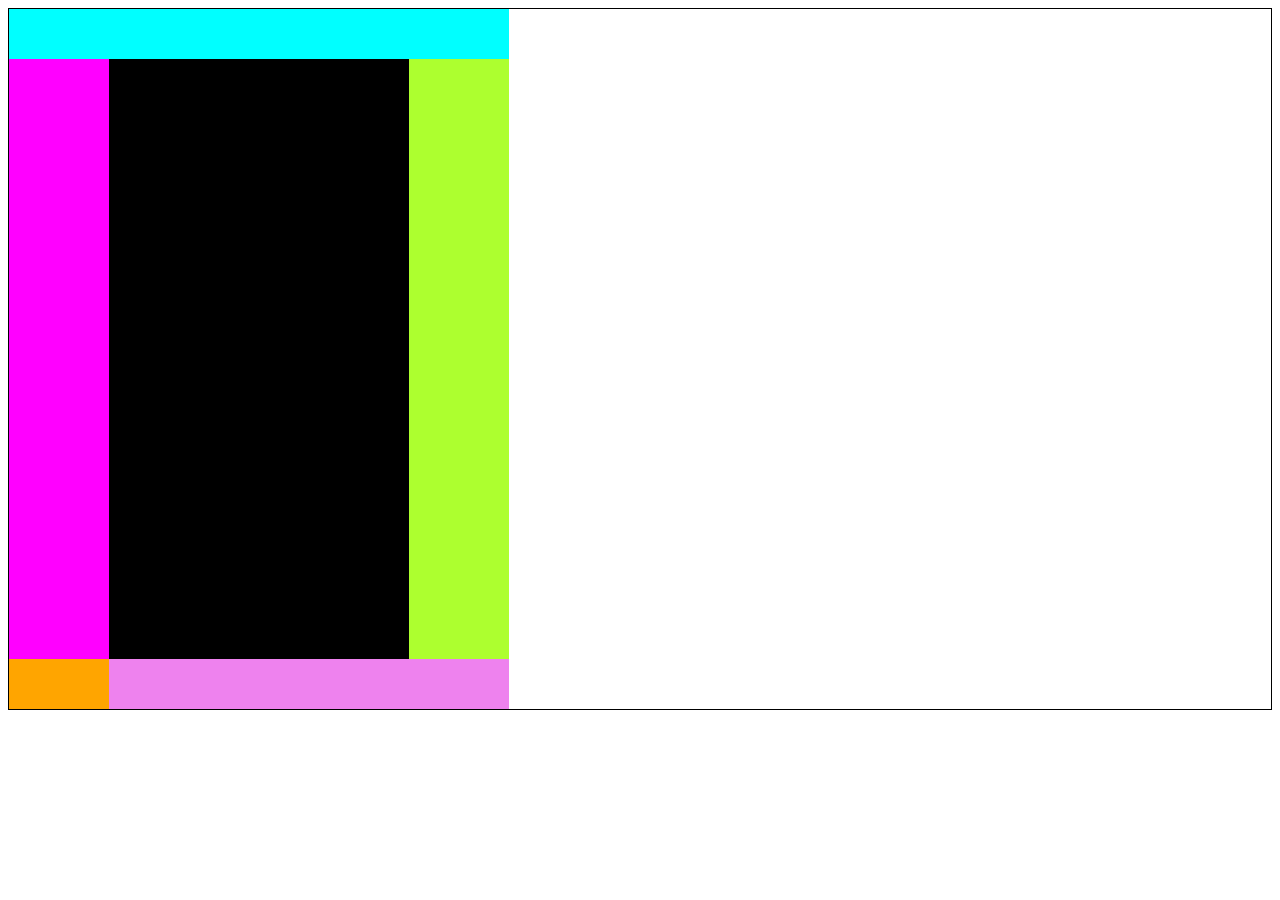
<file: pages/index.html>
<!DOCTYPE html>
<html lang="en">
<head>
    <meta charset="UTF-8">
    <meta http-equiv="X-UA-Compatible" content="IE=edge">
    <meta name="viewport" content="width=device-width, initial-scale=1.0">
    <link rel="stylesheet" href="../styles/style.css">
    <script defer src="../scripts/main.js"></script>
    <title>Document</title>
</head>
<body>
    <main class="container">
        <div id="title"></div>
        <div id="left"></div>
        <canvas id="board">

        </canvas>
        <div id="right">
            <div id="next"></div>
            <div id="score"></div>
        </div>
        <div id="controls"></div>
        <div id="home"></div>
    </main>
    
</body>
</html>
</file>
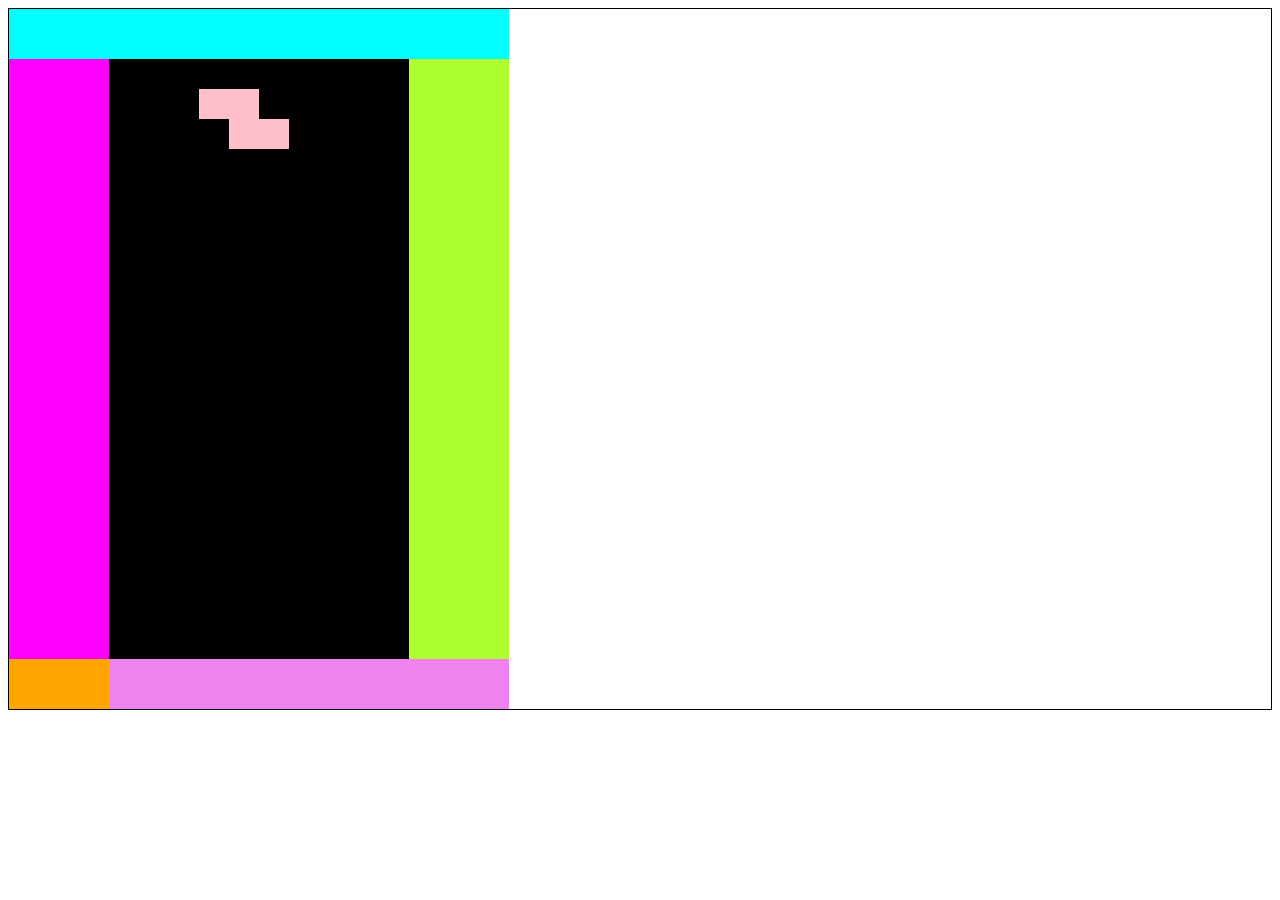
<file: pages/prototype.html>
<!DOCTYPE html>
<html lang="en">
<head>
    <meta charset="UTF-8">
    <meta http-equiv="X-UA-Compatible" content="IE=edge">
    <meta name="viewport" content="width=device-width, initial-scale=1.0">
    <link rel="stylesheet" href="../styles/style.css">
    <script defer src="../scripts/prototype.js"></script>
    <title>Document</title>
</head>
<body>
    <main class="container">
        <div id="title"></div>
        <div id="left"></div>
        <canvas id="board">

        </canvas>
        <div id="right">
            <div id="next"></div>
            <div id="score"></div>
        </div>
        <div id="controls"></div>
        <div id="home"></div>
    </main>
    
</body>
</html>
</file>
<file: styles/style.css>
*{
    box-sizing: border-box;
    
}

.container{
    display: grid;
    border-style: solid;
    border: 1px solid black;
    /* justify-content: center;
    /* align-items: center; 
    height: 100vh;
    align-items: baseline;     */
    grid-template-columns: 100px 300px 100px;
    grid-template-rows: 50px 600px 50px;
    grid-template-areas: 
        "title title title"
        "left-side board right-side"
        "controls home home";

}


#title{
    grid-area: title;
    background-color: aqua;
}
#left{
    grid-area: left-side;
    background-color: magenta;
    
}
#board{
    grid-area: board;
    background-color:black;
    height: 600px;
    width: 300px;
}
#right{
    grid-area: right-side;
    background-color: greenyellow;
    display: flex;
}
#next{
    width: 100px;
    height: 100px;
    
}
#controls{
    grid-area: controls;
    background-color: orange;

}

#home{
    grid-area: home;
    background-color: violet;
}
</file>
